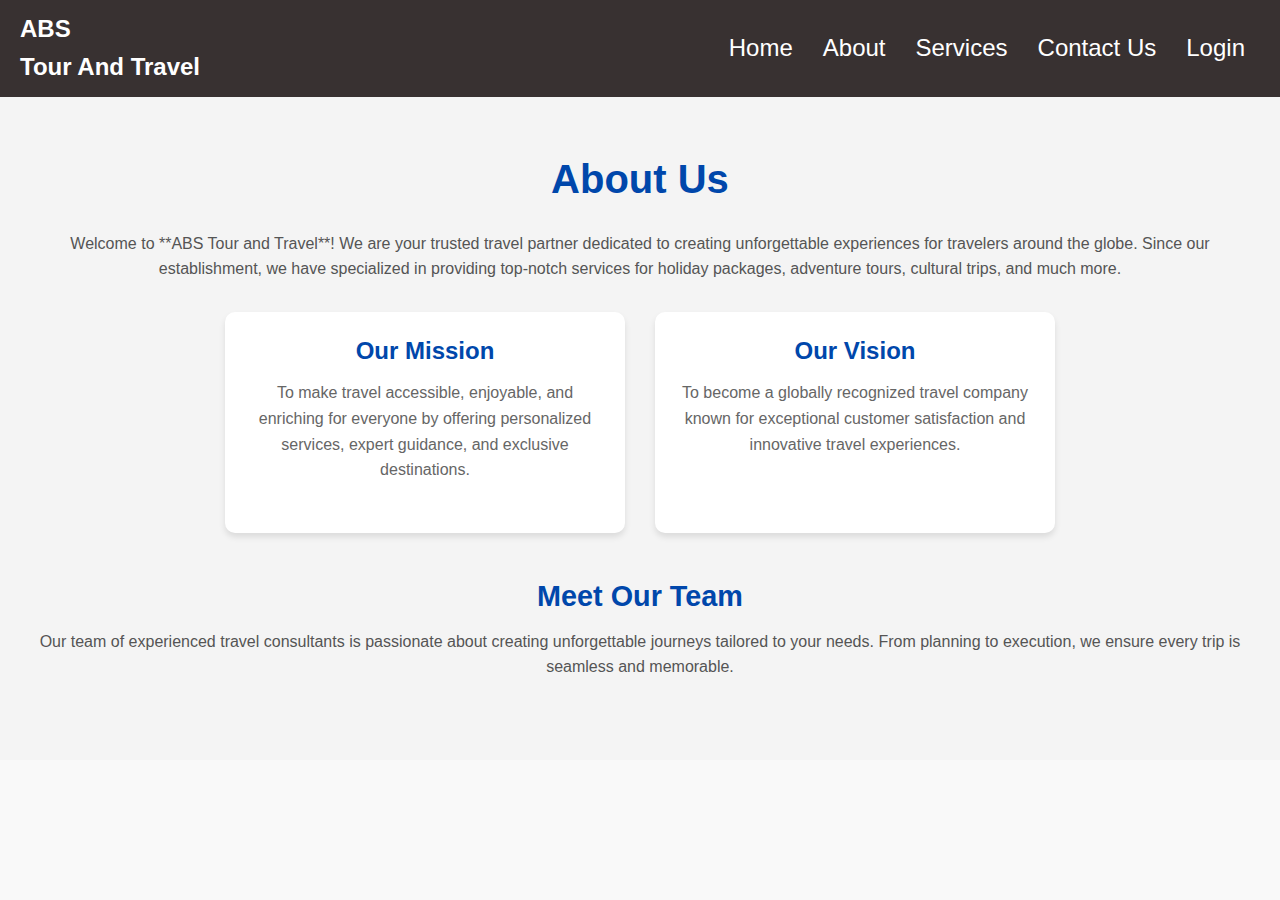
<file: About.html>
<!DOCTYPE html>
<html lang="en">

<head>
  <meta charset="UTF-8">
  <meta name="viewport" content="width=device-width, initial-scale=1.0">
  <title>About Us - ABS Tour and Travel</title>
  <link rel="stylesheet" href="About.css">
</head>

<body>
  <nav class="navbar">
    <div class="logo">
      <a href="#">ABS<br> Tour And Travel</a>
    </div>
    <ul class="nav-links">
      <li><a href="index.html">Home</a></li>
      <li><a href="About.html">About</a></li>
      <li><a href="#services">Services</a></li>
      <li><a href="#ContactUs">Contact Us</a></li>
      <li><a href="login.html">Login</a></li>
    </ul>
  </nav>
  <!-- About Us Section -->
  <section id="about" class="about-section">
    <h1>About Us</h1>
    <p>
      Welcome to **ABS Tour and Travel**! We are your trusted travel partner dedicated to creating unforgettable
      experiences for travelers around the globe. Since our establishment, we have specialized in providing top-notch
      services for holiday packages, adventure tours, cultural trips, and much more.
    </p>

    <div class="about-content">
      <div class="mission">
        <h2>Our Mission</h2>
        <p>
          To make travel accessible, enjoyable, and enriching for everyone by offering personalized services, expert
          guidance, and exclusive destinations.
        </p>
      </div>
      <div class="vision">
        <h2>Our Vision</h2>
        <p>
          To become a globally recognized travel company known for exceptional customer satisfaction and innovative
          travel experiences.
        </p>
      </div>
    </div>

    <div class="team">
      <h2>Meet Our Team</h2>
      <p>
        Our team of experienced travel consultants is passionate about creating unforgettable journeys tailored to your
        needs. From planning to execution, we ensure every trip is seamless and memorable.
      </p>
    </div>
  </section>
</body>

</html>
</file>
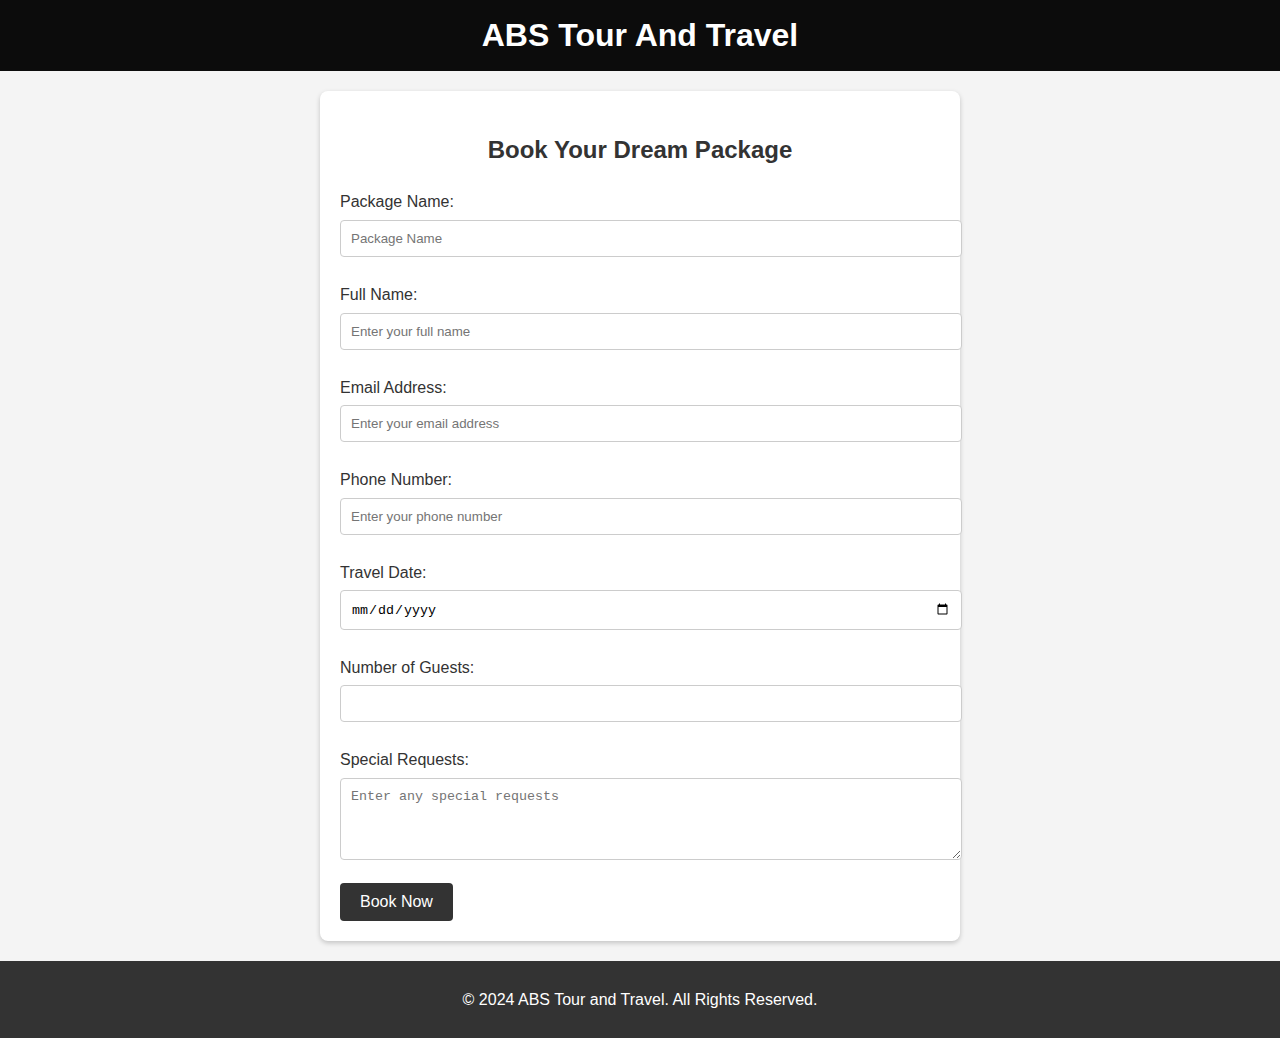
<file: booking.html>
<!DOCTYPE html>
<html lang="en">
<head>
  <meta charset="UTF-8">
  <meta name="viewport" content="width=device-width, initial-scale=1.0">
  <title>Book Your Package - ABS Tour and Travel</title>
  <link rel="stylesheet" href="Booking.css">
</head>
<body>
  <header class="header">
      <h1>ABS Tour And Travel</h1>
  </header>

  <main>
    <section class="booking-section">
      <h2>Book Your Dream Package</h2>
      <form action="submit_booking.php" method="POST" class="booking-form">
        <!-- Package Details -->
        <label for="package-name">Package Name:</label>
        <input type="text" id="packageName" placeholder="Package Name">

        <!-- Personal Information -->
        <label for="full-name">Full Name:</label>
        <input type="text" id="full-name" name="full_name" placeholder="Enter your full name" required>

        <label for="email">Email Address:</label>
        <input type="email" id="email" name="email" placeholder="Enter your email address" required>

        <label for="phone">Phone Number:</label>
        <input type="tel" id="phone" name="phone" placeholder="Enter your phone number" required>

        <!-- Travel Details -->
        <label for="travel-date">Travel Date:</label>
        <input type="date" id="travel-date" name="travel_date" required>

        <label for="guests">Number of Guests:</label>
        <input type="number" id="guests" name="guests" min="1" required>

        <label for="special-request">Special Requests:</label>
        <textarea id="special-request" name="special_request" rows="4" placeholder="Enter any special requests"></textarea>

        <!-- Submit Button -->
        <button type="submit" class="submit-btn">Book Now</button>
      </form>
    </section>
  </main>

  <footer>
    <p>&copy; 2024 ABS Tour and Travel. All Rights Reserved.</p>
  </footer>
   
    <script src="booking.js"></script>
</body>
</html>
</file>
<file: About.css>
* {
  margin: 0;
  padding: 0;
  box-sizing: border-box;
}

body {
  font-family: Arial, sans-serif;
  background-color: #f9f9f9;
  color: #555;
  line-height: 1.6;
}

.navbar {
  display: flex;
  justify-content: space-between;
  align-items: center;
  background-color: rgb(56, 49, 49);
  /* Deep blue */
  padding: 10px 20px;
}

.navbar .logo a {
  color: #fff;
  text-decoration: none;
  font-size: 1.5rem;
  font-weight: bold;
}

.nav-links {
  list-style: none;
  display: flex;
}

.nav-links li {
  margin: 0 15px;
}

.nav-links a {
  text-decoration: none;
  color: #fff;
  font-size: 1rem;
  transition: color 0.3s;
  font-size: x-large;
}

.nav-links a:hover {
  color: #ffd700;
  /* Golden */
}

.about-section {
  padding: 50px 20px;
  background-color: #f4f4f4;
  text-align: center;
}

.about-section h1 {
  font-size: 2.5rem;
  color: #0047ab;
  margin-bottom: 20px;
}

.about-section p {
  font-size: 1rem;
  color: #555;
  margin-bottom: 30px;
  line-height: 1.6;
}

.about-content {
  display: flex;
  flex-wrap: wrap;
  justify-content: center;
  gap: 30px;
  margin: 30px 0;
}

.mission,
.vision {
  max-width: 400px;
  background-color: #fff;
  padding: 20px;
  border-radius: 10px;
  box-shadow: 0 4px 6px rgba(0, 0, 0, 0.1);
}

.mission h2,
.vision h2 {
  font-size: 1.5rem;
  color: #0047ab;
  margin-bottom: 10px;
}

.mission p,
.vision p {
  color: #666;
}

.team {
  margin-top: 40px;
}

.team h2 {
  font-size: 1.8rem;
  color: #0047ab;
  margin-bottom: 10px;
}

.team p {
  color: #555;
  font-size: 1rem;
  line-height: 1.6;
}
</file>
<file: Booking.css>
/* General Styles */
body {
    font-family: Arial, sans-serif;
    margin: 0;
    padding: 0;
    line-height: 1.6;
    color: #333;
    background-color: #f4f4f4;
  }
  
  /* Header Styles */
  .header {
    background: #0c0c0c;
    color: #fff;
    padding: 10px 20px;
    display: flex;
    justify-content: space-between;
    align-items: center;
    justify-content: center;
  }
  
  .header h1 {
    margin: 0;
    align-items: center;
    justify-content: center;
  }
  
  /* Booking Section */
  .booking-section {
    max-width: 600px;
    margin: 20px auto;
    background: #fff;
    padding: 20px;
    border-radius: 8px;
    box-shadow: 0 2px 5px rgba(0, 0, 0, 0.2);
  }
  
  .booking-section h2 {
    text-align: center;
    margin-bottom: 20px;
  }
  
  .booking-form label {
    display: block;
    margin: 10px 0 5px;
  }
  
  .booking-form input,
  .booking-form textarea {
    width: 100%;
    padding: 10px;
    margin-bottom: 15px;
    border: 1px solid #ccc;
    border-radius: 4px;
  }
  
  .booking-form .submit-btn {
    background: #333;
    color: #fff;
    border: none;
    padding: 10px 20px;
    border-radius: 4px;
    cursor: pointer;
    font-size: 16px;
    transition: background 0.3s;
  }
  
  .booking-form .submit-btn:hover {
    background: #f39c12;
  }
  
  /* Footer Styles */
  footer {
    text-align: center;
    padding: 10px;
    background: #333;
    color: #fff;
  }
</file>
